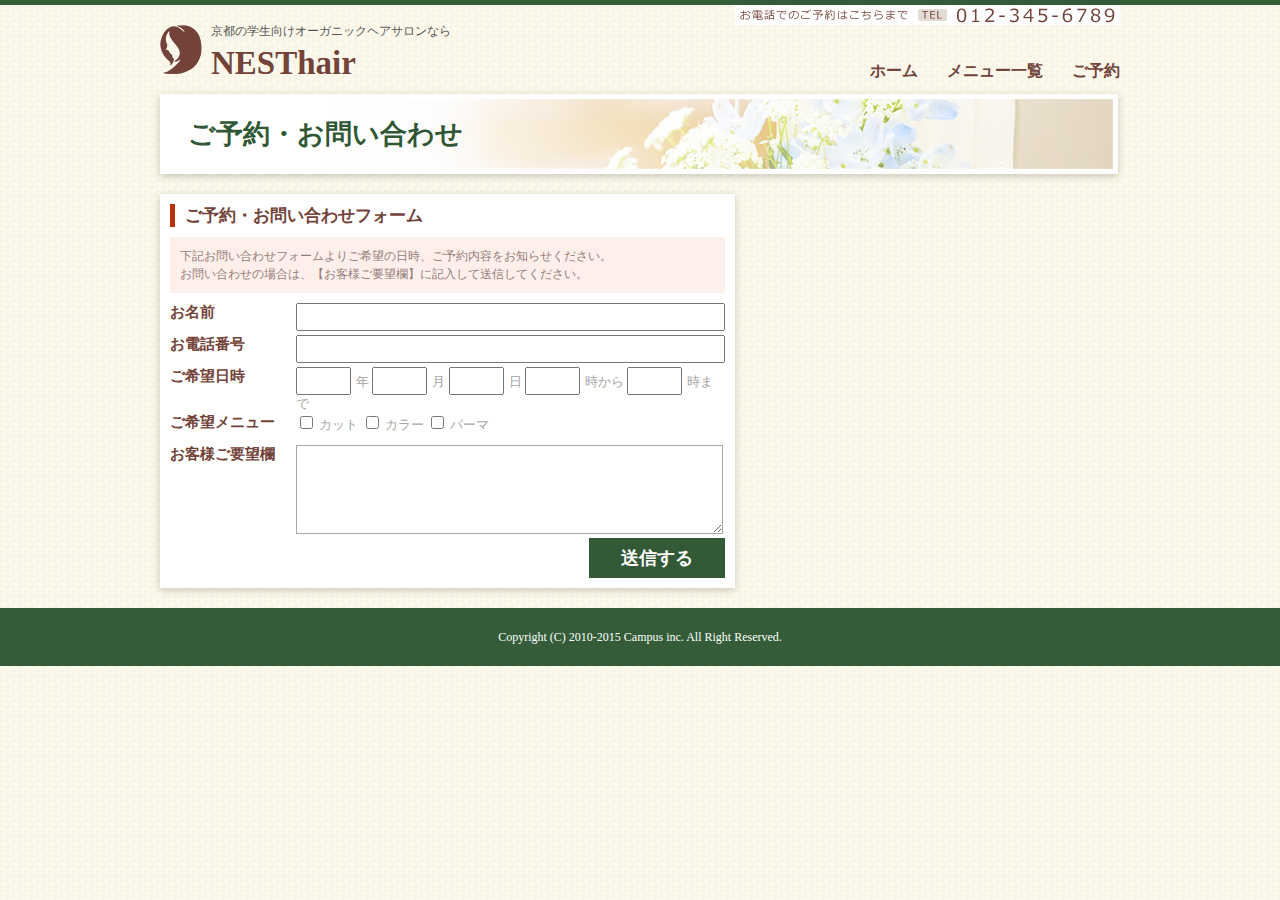
<file: nest/contact.html>
<!DOCTYPE html>
<html lang="ja">

<head>
    <meta charset="UTF-8">
    <title>NESThair</title>
    <link rel="stylesheet" href="style.css" type="text/css" media="screen">
</head>



<body>

<div id="wrapper">
    <!-- ヘッダーここから -->
    <header>
        <h1>
            京都の学生向けオーガニックヘアサロンなら<br>
            <span>NESThair</span>
        </h1>

        <nav>
            <ul>
                <li><a href="#">ホーム</a></li>
                <li><a href="#">メニュー一覧</a></li>
                <li><a href="#">ご予約</a></li>
            </ul>
        </nav>

        <div class="clear"></div>


        <p id="nav_tel">
            <img src="images/tel_nav.jpg" alt="お電話でのご予約はこちらまで 021-345-6789">
        </p>


    </header>
    <!-- ヘッダーここまで -->

    <!-- 中みだしここから -->
    <h2 id="heading" class="box-shadow">
        ご予約・お問い合わせ
    </h2>
    <!-- 中みだしここまで -->

    <!-- 左ここから -->
    <div id="left" class="box-shadow">
        <h3>ご予約・お問い合わせフォーム</h3>
        <p id="contact_text">
            下記お問い合わせフォームよりご希望の日時、ご予約内容をお知らせください。<br>
            お問い合わせの場合は、【お客様ご要望欄】に記入して送信してください。
        </p>
        <form>
            <table>
                <tr>
                    <td class="form_title">
                        <label for="form_name">お名前</label>
                    </td>
                    <td class="form_contents">
                        <input type="text" id="form_name">
                    </td>
                </tr>

                <tr>
                    <td class="form_title">
                        <label for="form_tel">お電話番号</label>
                    </td>
                    <td class="form_contents">
                        <input type="text" id="form_tel">
                    </td>
                </tr>

                <tr>
                    <td class="form_title">
                        <label for="form_name">ご希望日時</label>
                    </td>
                    <td class="form_contents">
                        <input type="text" class="form_time">年
                        <input type="text" class="form_time">月
                        <input type="text" class="form_time">日
                        <input type="text" class="form_time">時から
                        <input type="text" class="form_time">時まで
                    </td>
                </tr>

                <tr>
                    <td class="form_title">
                        <label for="form_name">ご希望メニュー</label>
                    </td>
                    <td class="form_contents">
                        <input type="checkbox" id="name_cut" value="カット">
                        <label for="menu_cut">カット</label>

                        <input type="checkbox" id="form_color" value="カラー">
                        <label for="menu_color">カラー</label>

                        <input type="checkbox" id="form_perm" value="パーマ">
                        <label for="menu_perm">パーマ</label>
                    </td>
                </tr>

                <tr>
                    <td class="form_title">
                        <label for="form_textarea">お客様ご要望欄</label>
                    </td>
                    <td class="form_contents">
                        <textarea id="form_textarea"></textarea>
                    </td>
                </tr>



            </table>
            <p id="submit">
                <input type="submit" value="送信する">
            </p>





        </form>










        
    </div>
    <!-- 左画像ここまで -->

    <!-- 右ここから -->
    <div id="right">
        <ul>
            <!-- <li class="box-shadow"><a id="contact" href="#">ご予約・お問い合わせ</a></li>
            <li class="box-shadow"><a id="blog" href="#">スタイリストブログ</a></li> -->
        </ul>
    </div>
    <!-- 右ここまで -->

    <div class="clear"></div>

</div><!--wrapper-->

    <!-- フッターここから -->
    <footer>
        <p>Copyright (C) 2010-2015 Campus inc. All Right Reserved.</p>
    </footer>
    <!-- フッターここまで -->



</body>



</html>
</file>
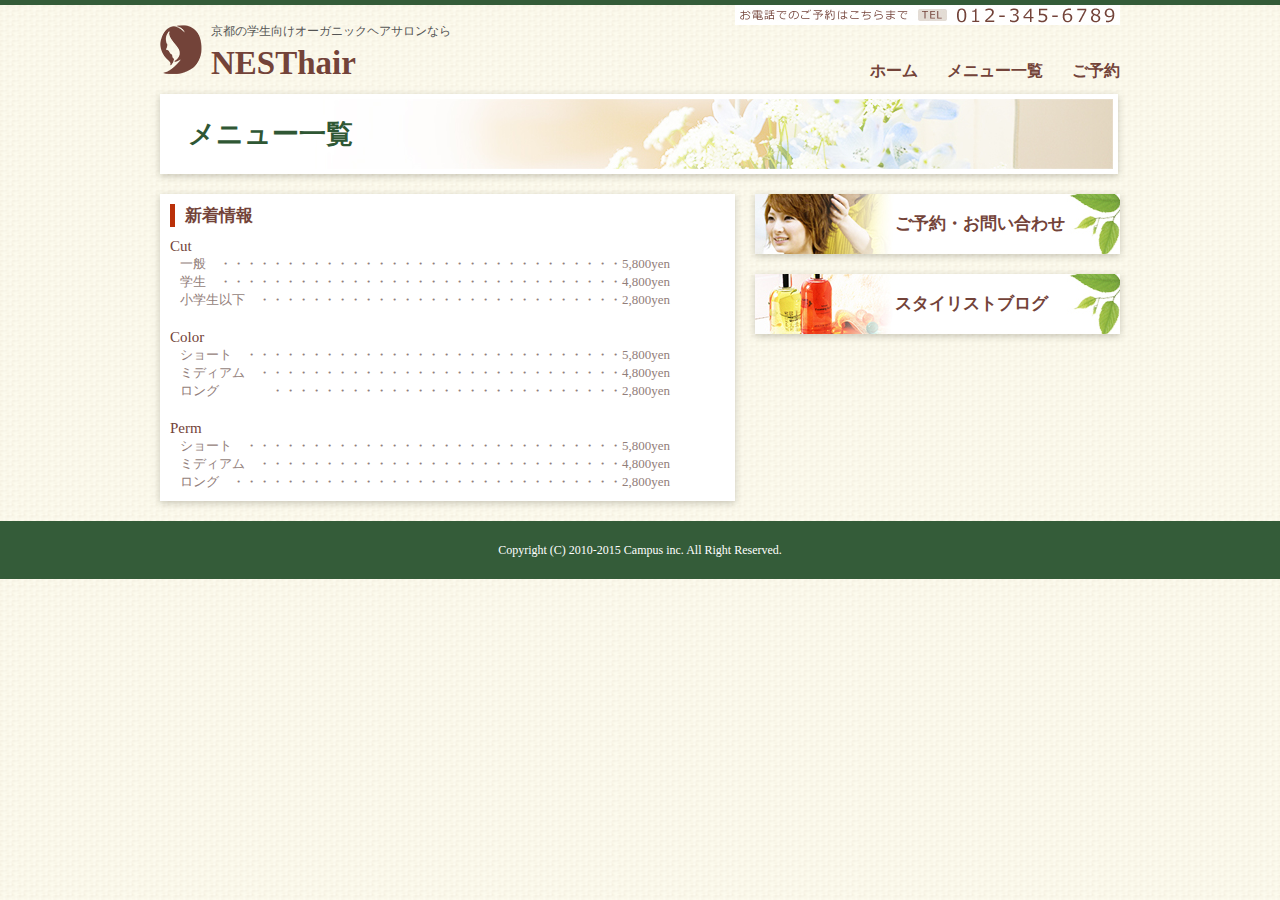
<file: nest/menu.html>
<!DOCTYPE html>
<html lang="ja">

<head>
    <meta charset="UTF-8">
    <title>NESThair</title>
    <link rel="stylesheet" href="style.css" type="text/css" media="screen">
</head>



<body>

<div id="wrapper">
    <!-- ヘッダーここから -->
    <header>
        <h1>
            京都の学生向けオーガニックヘアサロンなら<br>
            <span>NESThair</span>
        </h1>

        <nav>
            <ul>
                <li><a href="#">ホーム</a></li>
                <li><a href="#">メニュー一覧</a></li>
                <li><a href="#">ご予約</a></li>
            </ul>
        </nav>

        <div class="clear"></div>


        <p id="nav_tel">
            <img src="images/tel_nav.jpg" alt="お電話でのご予約はこちらまで 021-345-6789">
        </p>


    </header>
    <!-- ヘッダーここまで -->

    <!-- 中みだしここから -->
    <h2 id="heading" class="box-shadow">
        メニュー一覧
    </h2>
    <!-- 中みだしここまで -->

    <!-- 左ここから -->
    <div id="left" class="box-shadow">
        <h3>新着情報</h3>
        <dl>
            <dt>Cut</dt>
            <dd>
                一般　・・・・・・・・・・・・・・・・・・・・・・・・・・・・・・・5,800yen<br>
                学生　・・・・・・・・・・・・・・・・・・・・・・・・・・・・・・・4,800yen<br>
                小学生以下　・・・・・・・・・・・・・・・・・・・・・・・・・・・・2,800yen<br>
            </dd>
            <dt>Color</dt>
            <dd>
                ショート　・・・・・・・・・・・・・・・・・・・・・・・・・・・・・5,800yen<br>
                ミディアム　・・・・・・・・・・・・・・・・・・・・・・・・・・・・4,800yen<br>
                ロング　　　　・・・・・・・・・・・・・・・・・・・・・・・・・・・2,800yen<br>
            </dd>
            <dt>Perm</dt>
            <dd>
                ショート　・・・・・・・・・・・・・・・・・・・・・・・・・・・・・5,800yen<br>
                ミディアム　・・・・・・・・・・・・・・・・・・・・・・・・・・・・4,800yen<br>
                ロング　・・・・・・・・・・・・・・・・・・・・・・・・・・・・・・2,800yen<br>
            </dd>
        </dl>
    </div>
    <!-- 左画像ここまで -->

    <!-- 右ここから -->
    <div id="right">
        <ul>
            <li class="box-shadow"><a id="contact" href="#">ご予約・お問い合わせ</a></li>
            <li class="box-shadow"><a id="blog" href="#">スタイリストブログ</a></li>
        </ul>
    </div>
    <!-- 右ここまで -->

    <div class="clear"></div>

</div><!--wrapper-->

    <!-- フッターここから -->
    <footer>
        <p>Copyright (C) 2010-2015 Campus inc. All Right Reserved.</p>
    </footer>
    <!-- フッターここまで -->



</body>



</html>
</file>
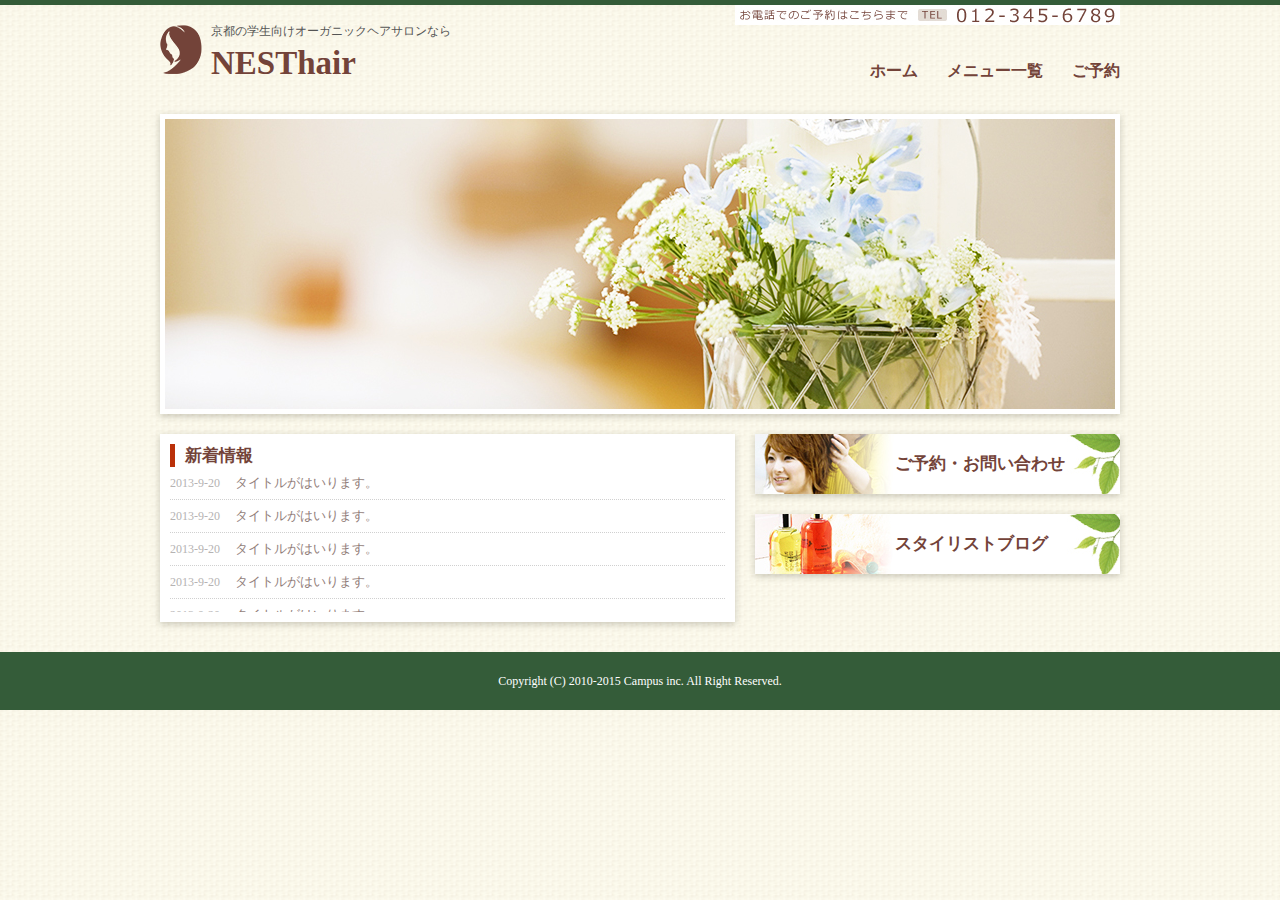
<file: nest/nest.html>
<!DOCTYPE html>
<html lang="ja">

<head>
    <meta charset="UTF-8">
    <title>NESThair</title>
    <link rel="stylesheet" href="style.css" type="text/css" media="screen">
</head>



<body>

<div id="wrapper">
    <!-- ヘッダーここから -->
    <header>
        <h1>
            京都の学生向けオーガニックヘアサロンなら<br>
            <span>NESThair</span>
        </h1>

        <nav>
            <ul>
                <li><a href="#">ホーム</a></li>
                <li><a href="#">メニュー一覧</a></li>
                <li><a href="#">ご予約</a></li>
            </ul>
        </nav>

        <div class="clear"></div>


        <p id="nav_tel">
            <img src="images/tel_nav.jpg" alt="お電話でのご予約はこちらまで 021-345-6789">
        </p>


    </header>
    <!-- ヘッダーここまで -->

    <!-- メイン画像ここから -->
    <div id="mainimage" class="box-shadow">
        <img src="images/mainimage.jpg" alt="メイン画像">
    </div>
    <!-- メイン画像ここまで -->

    <!-- 左ここから -->
    <div id="left" class="box-shadow">
        <h2>新着情報</h2>
        <ul>
            <li><span>2013-9-20</span>タイトルがはいります。</li>
            <li><span>2013-9-20</span>タイトルがはいります。</li>
            <li><span>2013-9-20</span>タイトルがはいります。</li>
            <li><span>2013-9-20</span>タイトルがはいります。</li>
            <li><span>2013-9-20</span>タイトルがはいります。</li>
            <li><span>2013-9-20</span>タイトルがはいります。</li>
            <li><span>2013-9-20</span>タイトルがはいります。</li>
            <li><span>2013-9-20</span>タイトルがはいります。</li>
            <li><span>2013-9-20</span>タイトルがはいります。</li>
        </ul>
    </div>
    <!-- 左画像ここまで -->

    <!-- 右ここから -->
    <div id="right">
        <ul>
            <li class="box-shadow"><a id="contact" href="#">ご予約・お問い合わせ</a></li>
            <li class="box-shadow"><a id="blog" href="#">スタイリストブログ</a></li>
        </ul>
    </div>
    <!-- 右ここまで -->

    <div class="clear"></div>

</div><!--wrapper-->

    <!-- フッターここから -->
    <footer>
        <p>Copyright (C) 2010-2015 Campus inc. All Right Reserved.</p>
    </footer>
    <!-- フッターここまで -->



</body>



</html>
</file>
<file: nest/style.css>
@charset "utf-8";

/* ========================================
    リセットcss
========================================= */
html, body, div, span, applet, object, iframe,
h1, h2, h3, h4, h5, h6, p, blockquote, pre,
a, abbr, acronym, address, big, cite, code,
del, dfn, em, img, ins, kbd, q, s, samp,
small, strike, strong, sub, sup, tt, var,
b, u, i, center,
dl, dt, dd, ol, ul, li,
fieldset, form, label, legend,
table, caption, tbody, tfoot, thead, tr, th, td,
article, aside, canvas, details, embed,
figure, figcaption, footer, header, hgroup,
menu, nav, output, ruby, section, summary,
time, mark, audio, video {
	margin: 0;
	padding: 0;
	border: 0;
	font-style:normal;
	font-weight: normal;
	font-size: 100%;
	vertical-align: baseline;
}
article, aside, details, figcaption, figure,
footer, header, hgroup, menu, nav, section {
	display: block;
}
html{overflow-y: scroll;}
blockquote, q {quotes: none;}
blockquote:before, blockquote:after,q:before, q:after {content: ''; content: none;}
input, textarea,{margin: 0; padding: 0;}
ol, ul{list-style:none;}
table{border-collapse: collapse; border-spacing:0;}
caption, th{text-align: left;}
a:focus {outline:none;}

/* micro clearfix */
.cf:before,
.cf:after {
    content: " ";
    display: table;
}
.cf:after {clear: both;}
.cf {*zoom: 1;}

/* ========================================
    レイアウト用
========================================= */





body {
    background: url(images/bg.png);
    border-top: 5px solid #345c39;
}

div#wrapper {
    width: 960px;
    margin: 0 auto;
}

.box-shadow {
    box-shadow: 0 2px 7px rgba(83, 78, 61, 0.3);
}


/* ========================================
    ヘッダー用
========================================= */

header {
    width: 960px;
    height: 49px;
    padding: 20px 0;
    position: relative;
}

header h1 {
    font-size: 12px;
    color: #555555;
    font-family: "メイリオ", Meiryo;
    background: url(images/logo.png) no-repeat;
    padding-left: 51px;
    line-height: 1;
    height: 49px;
    float: left;
}

header h1 span {
    font-size: 33px;
    color: #734339;
    font-weight: bold;
    margin-top: 10px;
    display: inline-block;
}

header nav {
    float: right;
    margin-top: 36px;
}

header nav ul li {
    float: left;
    margin-left: 29px;
}

header nav ul li:hover {
    background: url(images/navbar.png) no-repeat center bottom;
    height: 36px;
    display: inline-block;
}

header nav ul li a {
    font-size: 16px;
    font-weight: bold;
    color: #734339;
    text-decoration: none;
    height: 26px;
    display: inline-block;
}

header nav ul li:hover a {
    color: #345c39;
    border-bottom: 4px solid #345c39;
}

div.clear {
    clear: both;
}

header p#nav_tel {
    position: absolute;
    top: 0;
    right: 0;
}

/* ========================================
    メイン画像用
========================================= */

div#mainimage {
    width: 950px;
    height: 290px;
    margin: 20px 0 20px 0;
    border: 5px solid #fff;
}
/* ========================================
    コンテンツ（レフト）
========================================= */

div#left {
    width: 555px;
    height: auto;
    background-color: #fff;
    float: left;
    margin-right: 20px;
    padding: 10px;
}

div#left h2,
div#left h3 {
    font-size: 17px;
    font-weight: bold;
    color: #734339;
    border-left: 5px solid #ba3009;
    padding-left: 10px;
}

div#left ul {
    overflow: scroll;
    width: 555px;
    height: 145px;
}

div#left ul li {
   font-size:  13px;
   font-weight: normal;
   color: #927e7a;
   border-bottom: 1px dotted #d0d0d0;
   line-height: 32px;
}

div#left ul li span {
    font-size: 12px;
    font-weight: normal;
    color: #b5b3b3;
    margin-right: 15px;
}

/* ========================================
    サイド（ライト）
========================================= */

div#right {
    width: 365px;
    height: 198px;
    float: left;
}

div#right ul li {
    line-height: 60px;
    margin-bottom: 20px;
}

div#right ul li a {
    width: 225px;
    height: 60px;
    display: block;
    font-size: 17px;
    font-weight: bold;
    color: #734339;
    text-decoration: none;
    padding-left: 140px;
}

div#right ul li a#contact {
    background: url(images/contact.jpg);
}

div#right ul li a#blog {
    background: url(images/blog.jpg);
}

div.clear {
    clear: both;
}


/* ========================================
    フッター用
========================================= */

footer {
    width: 100%;
    height: 58px;
    background-color: #345c39;
    margin-top: 20px;
    font-size: 12px;
    color: #fff;
    text-align: center;
    line-height: 58px;
}

/* ========================================
    メニュー一覧
========================================= */

h2#heading {
    background: url(images/title.jpg);
    width: 925px;
    height: 70px;
    border: 5px solid #fff;
    margin-bottom: 20px;
    font-size: 27px;
    font-weight: bold;
    color: #2f5734;
    line-height: 70px;
    padding-left: 23px;
}

div#left dl {
    margin-top: 11px
}

div#left dl dt {
    font-size: 15px;
    font-weight: normal;
    color: #734339;
}

div#left dl dd {
    font-size: 13px;
    font-weight: normal;
    color: #927e7a;
    margin-left: 10px;
    margin-bottom: 20px;
}

div#left dl dd:last-child {
    margin-bottom: 0;
}



/* ========================================
    コンタクトページ一覧
========================================= */

p#contact_text {
    color: #927e7a;
    font-size: 12px;
    line-height: 18px;
    background-color: #ffefea;
    padding: 10px;
    margin-top: 10px;
    margin-bottom: 10px;
}

td.form_title {
    width: 131px;
    height: 32px;
    font-size: 15px;
    color: #734339;
    vertical-align: top;
}

td.form_title label {
    font-weight: bold;
}

td.form_contents {
    font-size: 13px;
    color: #a6a6a6;
}

td.form_contents input#form_name,
td.form_contents input#form_tel {
    width: 421px;
    height: 22px;
}

td.form_contents input.form_time {
    width: 47px;
    height: 22px;
    margin-right: 5px;
    display: inline-block;
}

td.form_contents textarea {
    width: 421px;
    height: 83px;
    border: 1px solid #a6a6a6;
}

p#submit {
    text-align: right;
}

p#submit input {
    background-color: #325a37;
    border: none;
    font-size: 18px;
    color: #fff;
    font-weight: bold;
    width: 136px;
    height: 40px;
}

p#submit input:hover {
    cursor: pointer;
    opacity: 0.8;
}
</file>
